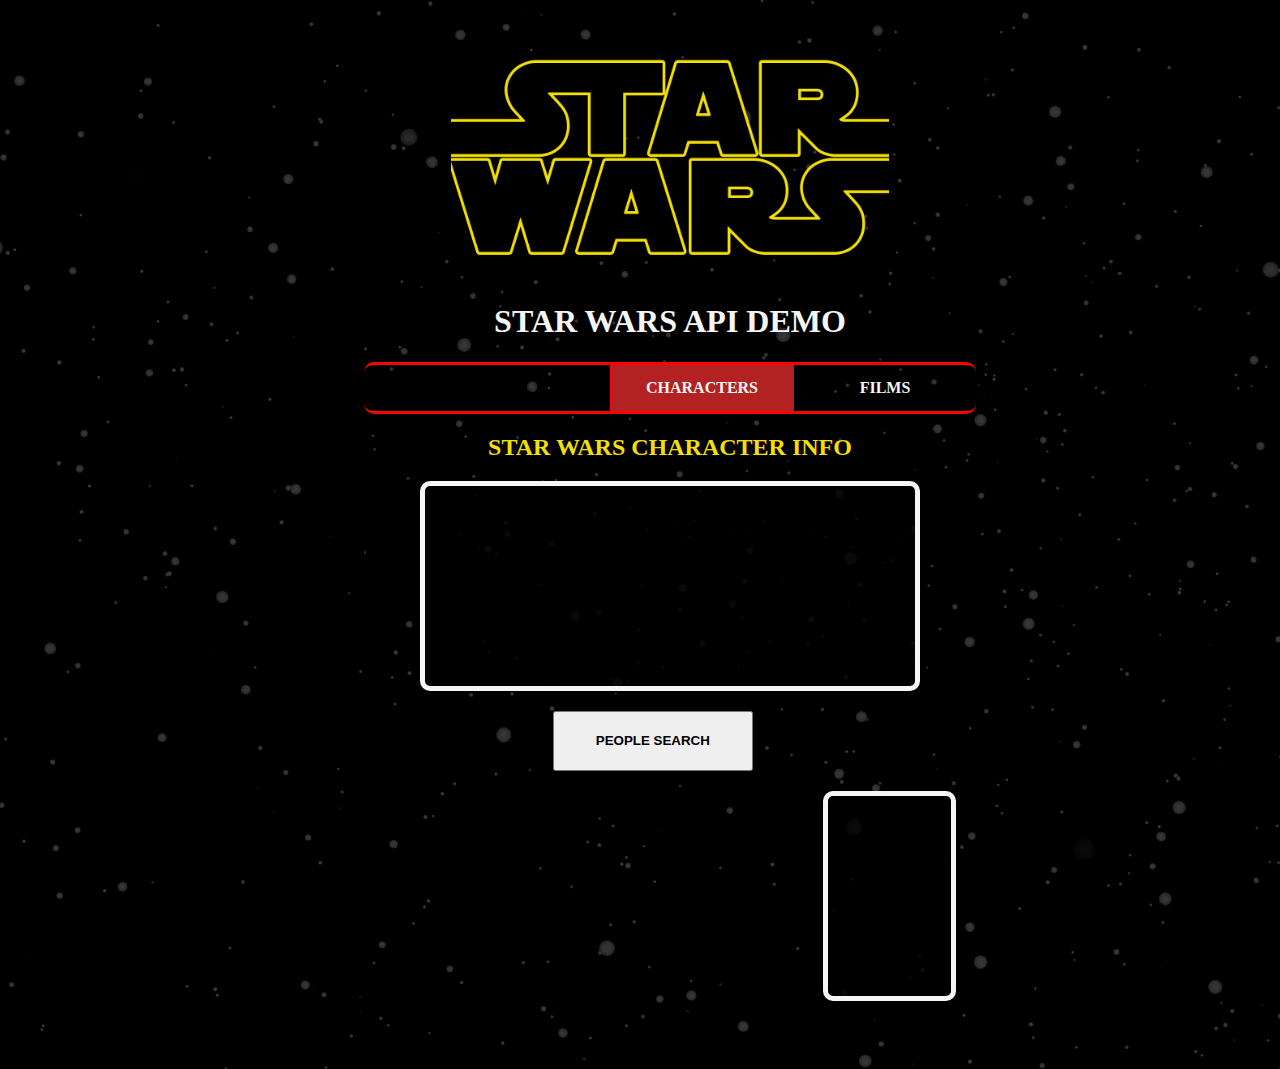
<file: index.htm>
<!-----------------------------------------
AUTHOR: ALISHA JAMES
DESCRIPTION: CODE THE DREAM PRE COURSEWORK
PROJECT NAME: STAR WARS API DEMO
------------------------------------------>
<!DOCTYPE html>
<html>
    <head>
        <link />
        <link rel="stylesheet" href="css/styles.css">
        <title>STAR WARS API DEMO - CHARACTERS</title>
    </head>

<body>
<div class="row">

<div class="column side"></div> <!-- End of Column Side -->


<div class=" column middle">
    
    <div class="header">
    <img id="logo" src="images/logo.png" alt="Star Wars" />
    </div>

    <h1>STAR WARS API DEMO</h1>



    <div class="topnav">
      <a href="films.htm">FILMS</a>
      <a class="active" href="index.htm">CHARACTERS</a>
    </div> <!-- End of Navigation -->
    
    <h2>STAR WARS CHARACTER INFO</h2>
<div class="info-container">
    <h2 id="name"></h2>
    <p id="height"></p>
    <p id="mass"></p>
    <p id="birthYear"></p>
    <p id="films"></p>
</div>

<button type="button" id="button" name="button" onclick="updateInfo();">PEOPLE SEARCH</button>

    <br><br><br><br><br>
   
    
<div class="column side" style="float:right">    
    <div class="info-container">
    <h2 id="title"></h2>
        <p id="director"></p>
        <p id="producer"></p>
        <p id="releaseDate"></p>
    </div>
</div>    
</div> <!-- End of Column Middle-->
 <script src="js/app.js"></script>

<div class="column side"></div>

</div> <!-- End of Row -->





</body>
</html>
</file>
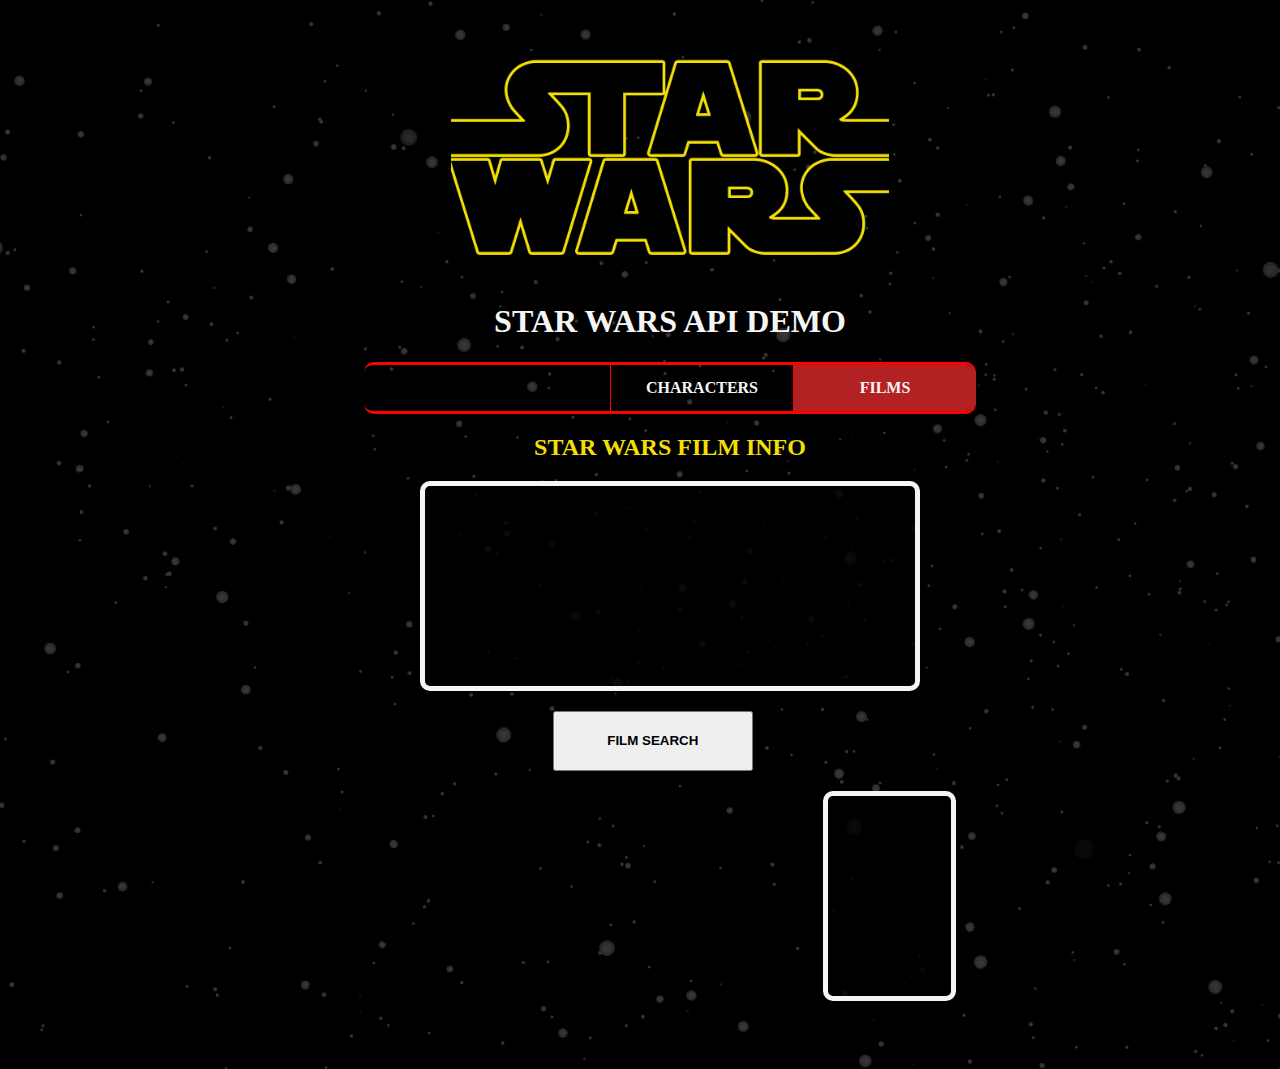
<file: films.htm>
<!-----------------------------------------
AUTHOR: ALISHA JAMES
DESCRIPTION: CODE THE DREAM PRE COURSEWORK
PROJECT NAME: STAR WARS API DEMO
------------------------------------------>
<!DOCTYPE html>
<html>
    <head>
        <link />
        <link rel="stylesheet" href="css/styles.css">
        <title>STAR WARS API DEMO - FILMS</title>
    </head>

<body>
<div class="row">

<div class="column side">
</div> <!-- End of Column Side -->


<div class="column middle">
<div class="header">
    <img id="logo" src="images/logo.png" alt="Star Wars" />
    </div>

    <h1>STAR WARS API DEMO</h1>
<div class="topnav">
      <a class="active" href="films.htm">FILMS</a>
      <a href="index.htm">CHARACTERS</a>
    </div> <!-- End of Navigation -->
    
    
    <h2>STAR WARS FILM INFO</h2>
    <div class="info-container">
        <h2 id="title"></h2>
        <p id="director"></p>
        <p id="producer"></p>
        <p id="releaseDate"></p>
        <p id="openingCrawl"></p>
        <p id="characters"></p>
    </div>
    <button type="button" id="button" name="button" onclick="updateInfo1();">FILM SEARCH</button>

    <br><br><br><br><br>
   
    
<div class="column side" style="float:right">    
    <div class="info-container">
    <h2 id="name"></h2>
    <p id="height"></p>
    <p id="mass"></p>
    <p id="birthYear"></p>
    <p id="films"></p>
    </div>
</div>    
</div> <!-- End of Column Middle-->
 <script src="js/app.js"></script>



<div class="column side">

</div>

</div> <!-- End of Row -->





</body>
</html>
</file>
<file: css/styles.css>
/*
AUTHOR: ALISHA JAMES
DESCRIPTION: CODE THE DREAM PRE COURSEWORK
PROJECT NAME: STAR WARS API DEMO
*/
body{
    background: url("../images/bkg.png");
    padding: 20px;
}

.header{
    padding:  20px;
    text-align:center;
}

#logo{
    height:200px;
}

/* Style the top navigation bar */
.topnav {
  overflow: hidden;
  border-radius: 10px;
  border: 3px red solid;
  border-right: none;
  border-left: none;
}

/* Style the topnav links */
.topnav a {
  float: right;
  display: block;
  color: whitesmoke;
  text-align: center;
  padding: 14px 16px;
  text-decoration: none;
  border-left: thin red solid;
  width: 150px;
}

/* Change color on hover */
.active, .topnav a:hover {
  background-color: firebrick;
  color: black;
}

/* Create three unequal columns that floats next to each other */
.column {
  float: left;
  padding: 10px;
}

/* Left and right column */
.column.side {
  width: 25%;
}

/* Middle column */
.column.middle {
  width: 50%;
}

/* Clear floats after the columns */
.row:after {
  content: "";
  display: table;
  clear: both;
}

/* Responsive layout - makes the three columns stack on top of each other instead of next to each other */
@media screen and (max-width: 600px) {
  .column.side, .column.middle {
    width: 100%;
  }
  
  #logo{
    width: -webkit-fill-available;
  }
}


h2{
color: rgb(242,223,5);
 text-align: center;
 text-transform: uppercase;
}

h1,p{
  color:whitesmoke;
  text-align: center;
}

a{
    color: red;
    font-weight:bold;
}

#films{
    text-transform: uppercase;
    line-height:1.4;
    cursor: pointer;
}

#openingCrawl, #characters{
    text-align: justify;
    padding: 15px;
}

#characters{
    text-align: justify;
    cursor: pointer;
}
.info-container{
    background-color: rgba(0,0,0,0.8);
    border: thick whitesmoke solid;
    border-radius: 10px;
    min-height:200px;
    height: auto;
    width: 80%;
    margin: auto;
}

button{
    margin-top: 50px;
    position: absolute;
    left: 51%;
    -ms-transform: translate(-50%, -50%);
    transform: translate(-50%, -50%);
    height:60px;
    width: 200px;
    font-weight:800;
    margin-bottom: 50px;
}
</file>
